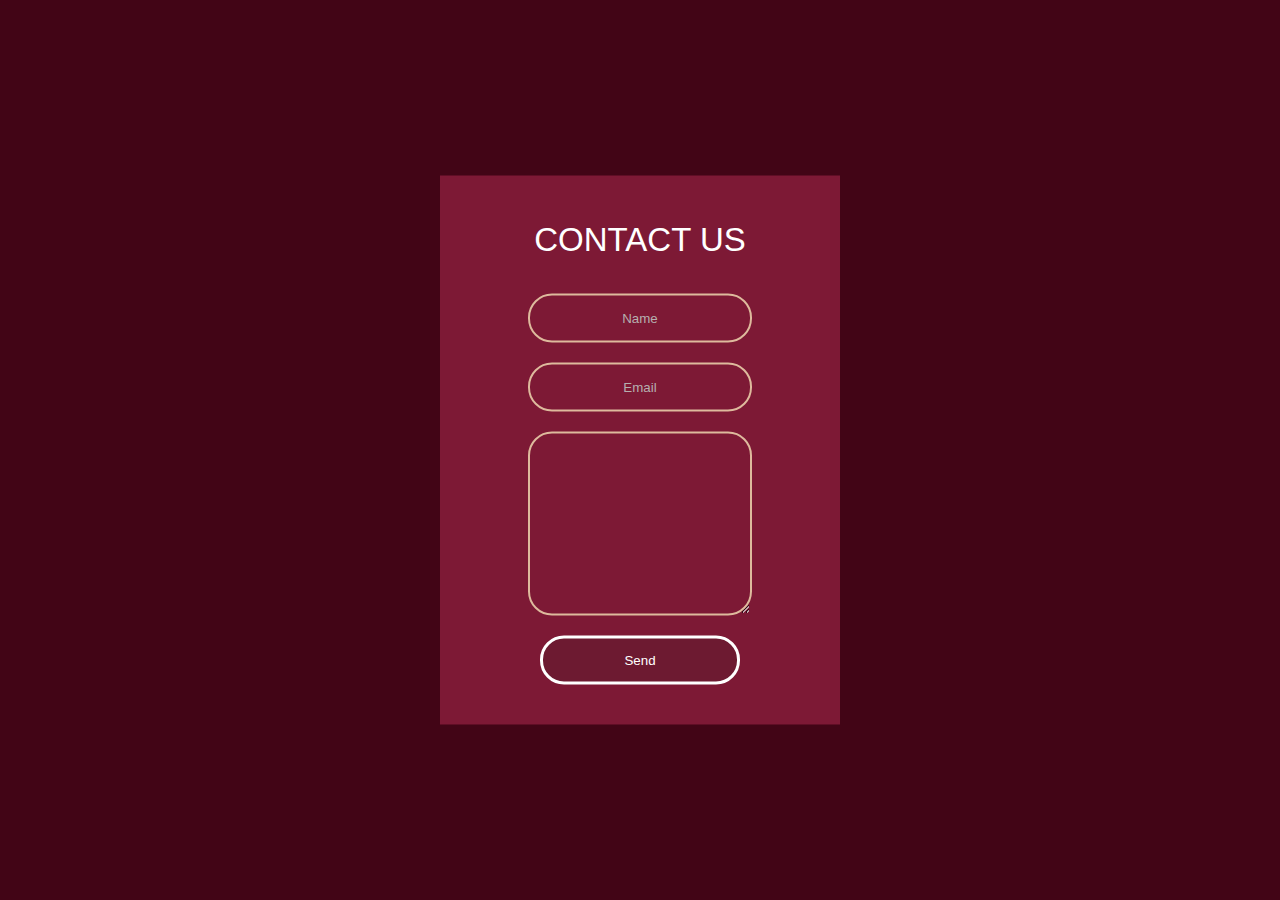
<file: index.html>
<!DOCTYPE html>
<html lang="cz">
<head>
    <meta charset="UTF-8">
    <meta http-equiv="X-UA-Compatible" content="IE=edge">
    <meta name="viewport" content="width=device-width, initial-scale=1.0">
    <title>Document</title>
    <link rel="stylesheet" href="style.css">
</head>


    <form action="mailer.php" method="post" class="box">
        <h1>CONTACT US</h1>
        <input type="text" name="name" placeholder="Name">
        <input type="email" name="email" placeholder="Email">
        <textarea name="message" cols="30" rows="10"></textarea>
        <input type="submit" value="Send">
    </form>

<body>
    
</body>
</html>
</file>
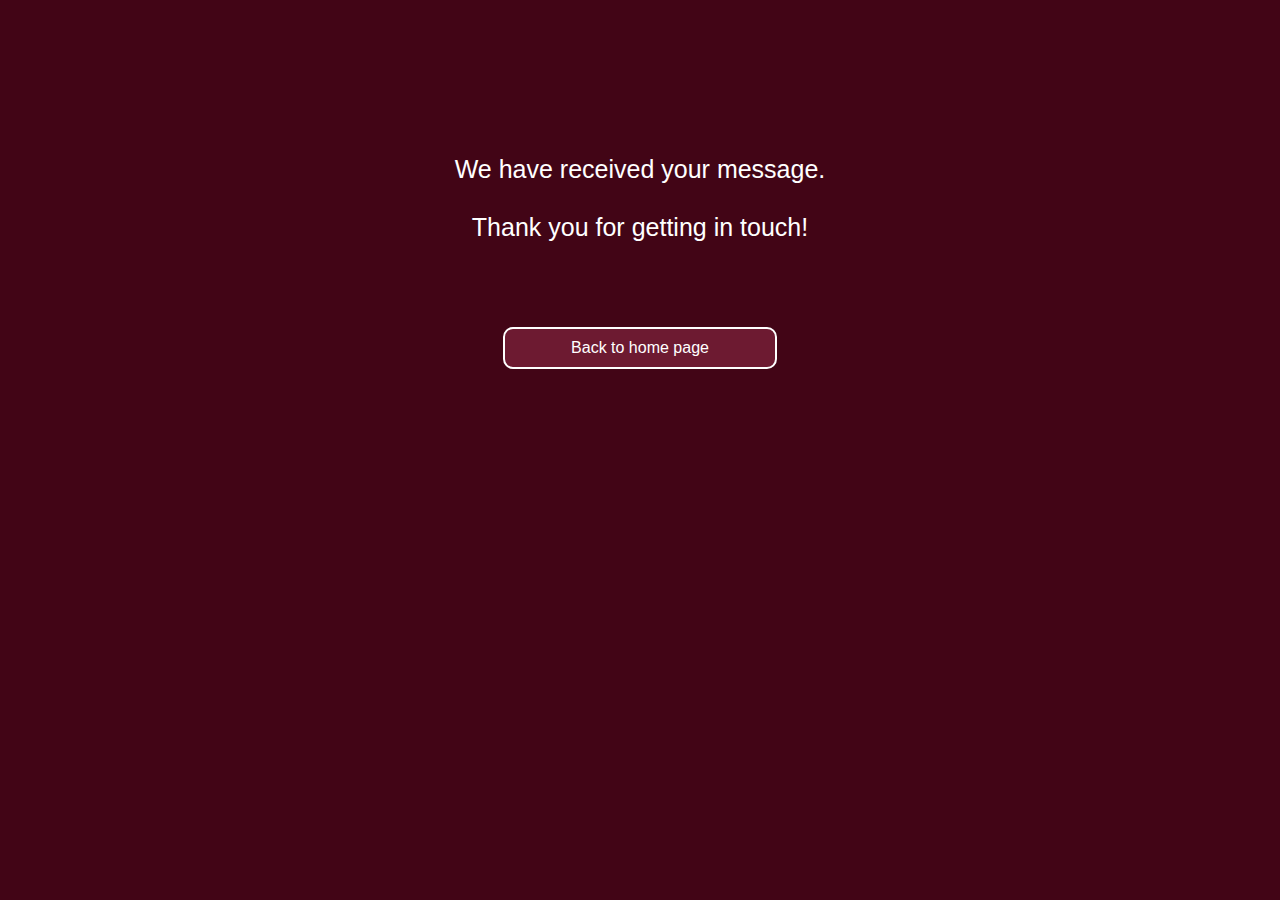
<file: thanks.html>
<!DOCTYPE html>
<html lang="cz">
<head>
    <meta charset="UTF-8">
    <meta http-equiv="X-UA-Compatible" content="IE=edge">
    <meta name="viewport" content="width=device-width, initial-scale=1.0">
    <link rel="stylesheet" href="style.css">
    <title>Thank you for your message</title>
</head>
<body>
    <div class="container">
        <h1>We have received your message. <br><br> Thank you for getting in touch! </h1>
        <a href="index.html">Back to home page</a>
    </div>
    
</body>
</html>
</file>
<file: style.css>
body, html {
    margin: 0;
    padding: 0;
    box-sizing: border-box;
}

body {
    font-family: sans-serif;
    background: #420516;
}

.box {
    width: 320px;
    padding: 40px;
    position: absolute;
    top: 50%;
    left: 50%;
    transform: translate(-50%, -50%);
    background: #7D1935;
    text-align: center;
}

.box h1 {
    color: #fff;
    text-transform: uppercase;
    font-weight: 500;
    margin-bottom: 35px;
    font-size: 33px;
    margin-top: 5px;
}

input::placeholder {
    color: rgb(182, 175, 175);
}

textarea::placeholder {
    color: rgb(182, 175, 175);
}


.box input[type="text"], .box input[type="email"], textarea {
    background: none;
    display: block;
    margin: 20px auto;
    text-align: center;
    border: 2px solid #DEBA9D;
    padding: 15px 10px;
    width: 200px;
    color: #bbb;
    border-radius: 24px;
    outline: none;
}

.box input[type="text"]:focus, .box input[type="email"]:focus, textarea:focus {
    transition: 0.25s;
    width: 280px;
    border-color: #E63E6D;
}


.box input[type="submit"] {
    background: #6d1a31;
    display: block;
    margin: 0 auto;
    text-align: center;
    border: 3px solid #fff;
    padding: 14px 40px;
    width: 200px;
    outline: none;
    color: #fff;
    border-radius: 24px;
    cursor: pointer;
}

.box input[type="submit"]:hover {
    background: #e03a69;
    
    
}



/**** THANKS.HTML ****/

.container h1 {
    text-align: center;
    margin-top: 150px;
    color: #fff;
    font-size: 25px;
    border-radius: 2%;
    padding: 5px 10px;
    font-family: sans-serif;
    font-weight: 300;
}

a {
    text-decoration: none;
    font-family: sans-serif;
    padding: 10px;
    background: #6d1a31;;
    border-radius: 10px;
    border: 2px solid #fff;
    display: block;
    width: 250px;
    margin: 80px auto;
    text-align: center;
    color: #fff;
}

a:hover {
    background: #B42B51;
    border: 2px solid #B42B51;
}
</file>
